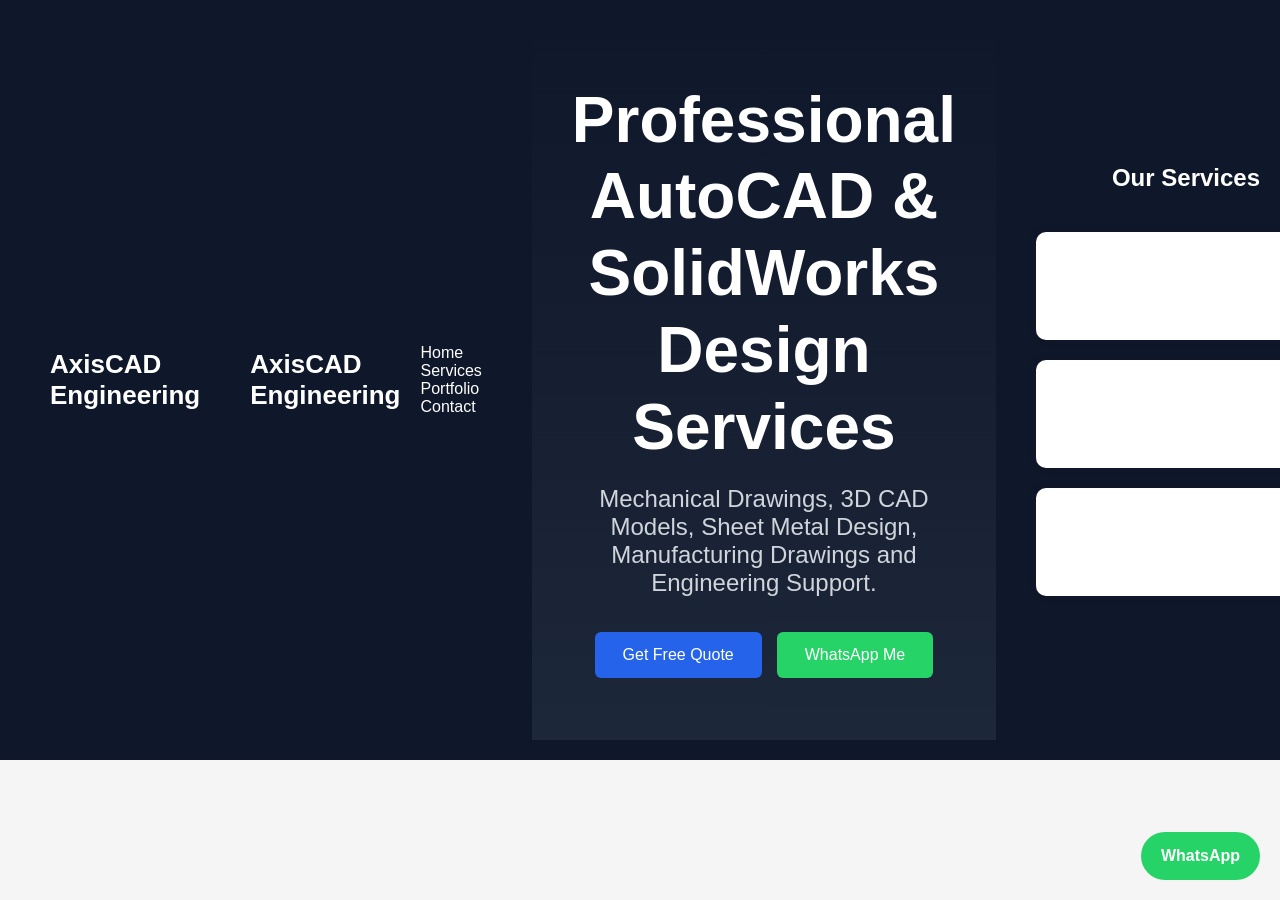
<file: index.html>
<!DOCTYPE html>
<html lang="en">
<head>
<meta charset="UTF-8">
<meta name="viewport" content="width=device-width, initial-scale=1.0">
<title>AxisCAD Engineering</title>

<link rel="stylesheet" href="static/style.css">
</head>

<body>

<header>
    <div class="logo">
        AxisCAD Engineering
    </div>

    <nav>
    <section id="home">
    <section id="services">
    <section id="portfolio">
    <section id="contact">
</nav>
<header>
    <div class="logo">
        AxisCAD Engineering
    </div>

    <nav>
        <a href="#home">Home</a>
        <a href="#services">Services</a>
        <a href="#portfolio">Portfolio</a>
        <a href="#contact">Contact</a>
    </nav>
</header>

<section id="home" class="hero">

    <div class="hero-content">

        <h1>
            Professional AutoCAD & SolidWorks Design Services
        </h1>

        <p>
            Mechanical Drawings, 3D CAD Models, Sheet Metal Design,
            Manufacturing Drawings and Engineering Support.
        </p>

        <div class="hero-buttons">

            <a href="#contact" class="btn">
                Get Free Quote
            </a>

            <a href="https://wa.me/918770573129"
               class="btn whatsapp-btn">
                WhatsApp Me
            </a>

        </div>

    </div>

</section>

<section id="services" class="services">

    <h2>Our Services</h2>

    <div class="cards">

        <div class="card">
            <h3>AutoCAD Drafting</h3>
            <p>
                Mechanical, Manufacturing and Fabrication Drawings
            </p>
        </div>

        <div class="card">
            <h3>SolidWorks Design</h3>
            <p>
                3D Parts, Assemblies and Sheet Metal Components
            </p>
        </div>

        <div class="card">
            <h3>PDF to DWG Conversion</h3>
            <p>
                Convert PDF drawings into editable CAD files
            </p>
        </div>

    </div>

</section>

<section id="portfolio">

    <h2>Portfolio</h2>

    <p>
        Mechanical Drawings, Manufacturing Drawings,
        CAD Drafting Projects and 3D Models.
    </p>

</section>

<section id="contact" class="contact">

    <h2>Contact Us</h2>

    <p>
        Need CAD drafting or engineering design support?
    </p>

    <p>
        Email:
        <a href="mailto:ramdesign28@gmail.com">
            ramdesign28@gmail.com
        </a>
    </p>

    <p>
        WhatsApp:
        <a href="https://wa.me/918770573129">
            +91 87705 73129
        </a>
    </p>

    <a href="https://wa.me/918770573129"
       class="btn whatsapp-btn">
        Send Project on WhatsApp
    </a>

</section>

<a href="https://wa.me/918770573129"
class="floating-whatsapp">
WhatsApp
</a>

<footer>
© 2026 AxisCAD Engineering
</footer>

</body>
</html>
</file>
<file: static/style.css>
*{
    margin:0;
    padding:0;
    box-sizing:border-box;
    font-family:Arial,sans-serif;
}

body{
    background:#f5f5f5;
}

header{
    background:#0f172a;
    color:white;
    padding:20px 50px;
    display:flex;
    justify-content:space-between;
    align-items:center;

    position:sticky;
    top:0;
    z-index:1000;
}

.logo{
    font-size:26px;
    font-weight:bold;
}

nav a{
    color:white;
    text-decoration:none;
    margin-left:20px;
}

.hero{
    min-height:80vh;
    display:flex;
    justify-content:center;
    align-items:center;
    text-align:center;

    background:linear-gradient(
        rgba(15,23,42,0.9),
        rgba(30,41,59,0.9)
    );

    color:white;
    padding:40px;
}

.hero-content{
    max-width:900px;
}

.hero h1{
    font-size:64px;
    margin-bottom:20px;
    line-height:1.2;
}

.hero p{
    font-size:24px;
    margin-bottom:35px;
    color:#d1d5db;
}

.hero-buttons{
    display:flex;
    justify-content:center;
    gap:15px;
    flex-wrap:wrap;
}

.btn{
    background:#2563eb;
    color:white;
    padding:12px 25px;
    text-decoration:none;
    border-radius:6px;
}

.services{
    padding:80px 40px;
}

.services h2{
    text-align:center;
    margin-bottom:40px;
}

.cards{
    display:flex;
    gap:20px;
    justify-content:center;
    flex-wrap:wrap;
}

.card{
    background:white;
    width:300px;
    padding:25px;
    border-radius:10px;
    box-shadow:0 0 10px rgba(0,0,0,0.1);
    transition:0.3s;
}

.card:hover{
    transform:translateY(-8px);
}

.btn,

.contact button{
    background:#2563eb;
    color:white;
    border:none;
    padding:14px 28px;
    border-radius:6px;
    text-decoration:none;
    cursor:pointer;
    transition:0.3s;
}

.btn:hover,

.contact button:hover{
    background:#1d4ed8;
}

footer{
    background:#0f172a;
    color:white;
    text-align:center;
    padding:20px;
}

.floating-whatsapp{
    position:fixed;
    right:20px;
    bottom:20px;
    background:#25D366;
    color:white;
    padding:15px 20px;
    border-radius:50px;
    text-decoration:none;
    font-weight:bold;
}

.whatsapp-btn{
    background:#25D366;
}

.whatsapp-btn:hover{
    background:#1da851;
}

.contact{
    max-width:800px;
    margin:60px auto;
    background:white;
    padding:40px;
    border-radius:12px;
    box-shadow:0 0 15px rgba(0,0,0,0.1);
}

.contact h2{
    text-align:center;
    margin-bottom:15px;
}

.contact p{
    text-align:center;
    margin-bottom:25px;
}

.contact input:focus,
.contact textarea:focus{
    outline:none;
    border:2px solid #2563eb;
}

.contact button{
    width:100%;
    padding:14px;
    background:#2563eb;
    color:white;
    border:none;
    border-radius:6px;
    cursor:pointer;
    font-size:16px;
}

.contact form{
    display:flex;
    flex-direction:column;
    gap:15px;
}
</file>
